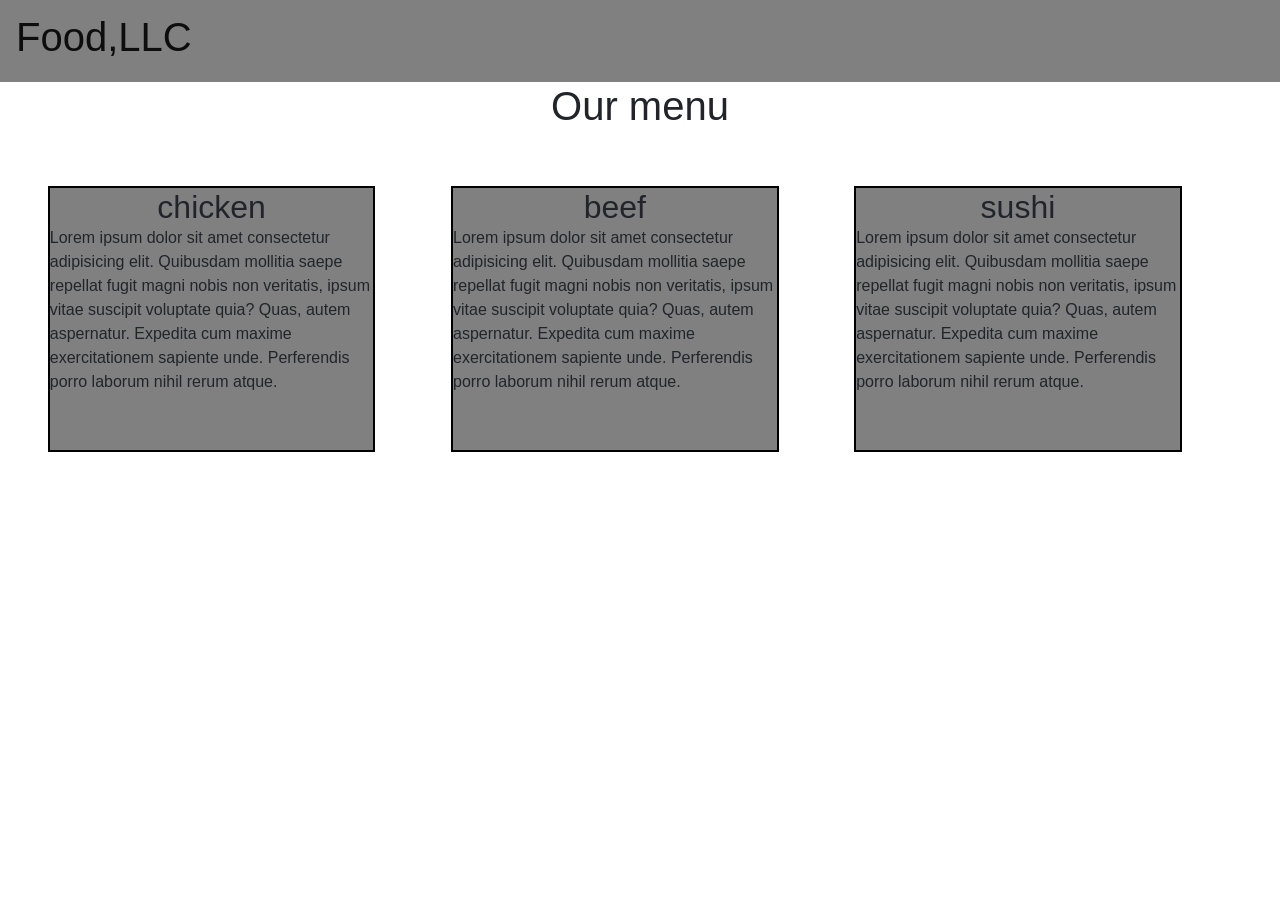
<file: mod3-solution/index.html>
<!DOCTYPE html>
<html lang="en">
<head>
<meta charset="utf-8">
<meta name="viewport" content="width=device-width, initial-scale=1, shrink-to-fit=no">
<title>Bootstrap 4 Static Navbar</title>
<link rel="stylesheet" href="css/style.css">
<link rel="stylesheet" href="css/bootstrap.min.css">
<link rel="stylesheet" href="css/bootstrap.css">
<script src="js/jquery-3.5.1.js"></script>
<script src="js/bootstrap.min.js"></script>
</head>
<body>
<div class="my-nav" id="mynav">
    <nav class="navbar  navbar-expand-sm  navbar-light my-nav" >
        <a href="#my-nav" class="navbar-brand brand"><h1>Food,LLC</h1></a>
        <button type="button" class="navbar-toggler " id="navin" data-toggle="collapse" data-target="#navbarCollapse">
            <span class="navbar-toggler-icon" ></span>
        </button>
    </nav>
    <div class="collapse navbar-collapse  nav-new" id="navbarCollapse">
        <div class="navbar-nav">
            <a href="#box1" class="nav-item nav-link ">Chicken</a>
            <a href="#box2" class="nav-item nav-link">beef</a>
            <a href="#box3" class="nav-item nav-link">sushi</a>
        </div>
    </div>
</div>

<h1 id ="top"> Our menu</h1>
<div id="services">
    <div class="box" id="box1" ><h2 class="sider">chicken</h2><p id="p">Lorem ipsum dolor sit amet consectetur adipisicing elit. Quibusdam mollitia saepe repellat fugit magni nobis non veritatis, ipsum vitae suscipit voluptate quia? Quas, autem aspernatur. Expedita cum maxime exercitationem sapiente unde. Perferendis porro laborum nihil rerum atque.
     <p class="mobile">(End of chicken)<a href="#mynav">back to top</a></p></p></div>
    <div class="box" id="box2"><h2 class="sider">beef</h2><p id="p">Lorem ipsum dolor sit amet consectetur adipisicing elit. Quibusdam mollitia saepe repellat fugit magni nobis non veritatis, ipsum vitae suscipit voluptate quia? Quas, autem aspernatur. Expedita cum maxime exercitationem sapiente unde. Perferendis porro laborum nihil rerum atque.
        <p class="mobile">(End of beef)<a href="#mynav">back to top</a></p></p>
    </div>
    <div class="box" id="box3"><h2 class="sider">sushi</h2><p id="p">Lorem ipsum dolor sit amet consectetur adipisicing elit. Quibusdam mollitia saepe repellat fugit magni nobis non veritatis, ipsum vitae suscipit voluptate quia? Quas, autem aspernatur. Expedita cum maxime exercitationem sapiente unde. Perferendis porro laborum nihil rerum atque.
        <p class="mobile">(End of sushi)<a href="#mynav">back to top</a></p></p></div>
</div>
</body>
</html>
</file>
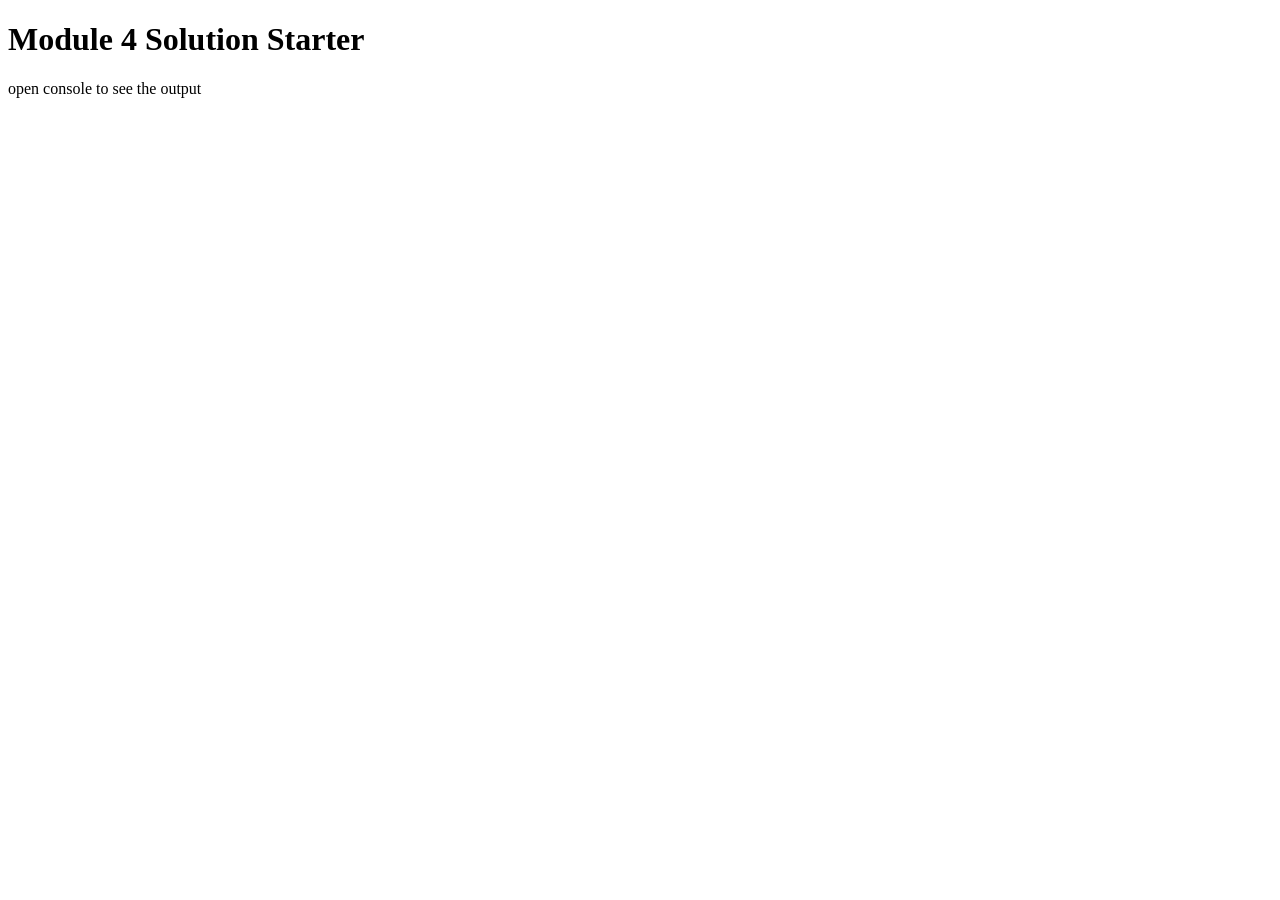
<file: Module4/index.html>
<!DOCTYPE html>
<html>
<head>
  <meta charset="utf-8">
  <title>Module 4 Solution</title>
  <script src="SpeakHello.js"></script>
  <script src="SpeakGoodBye.js"></script>
  <script src="script.js"></script>
</head>
<body>
  <h1>Module 4 Solution Starter</h1>
  <p>open console to see the output</p>
</body>
</html>
</file>
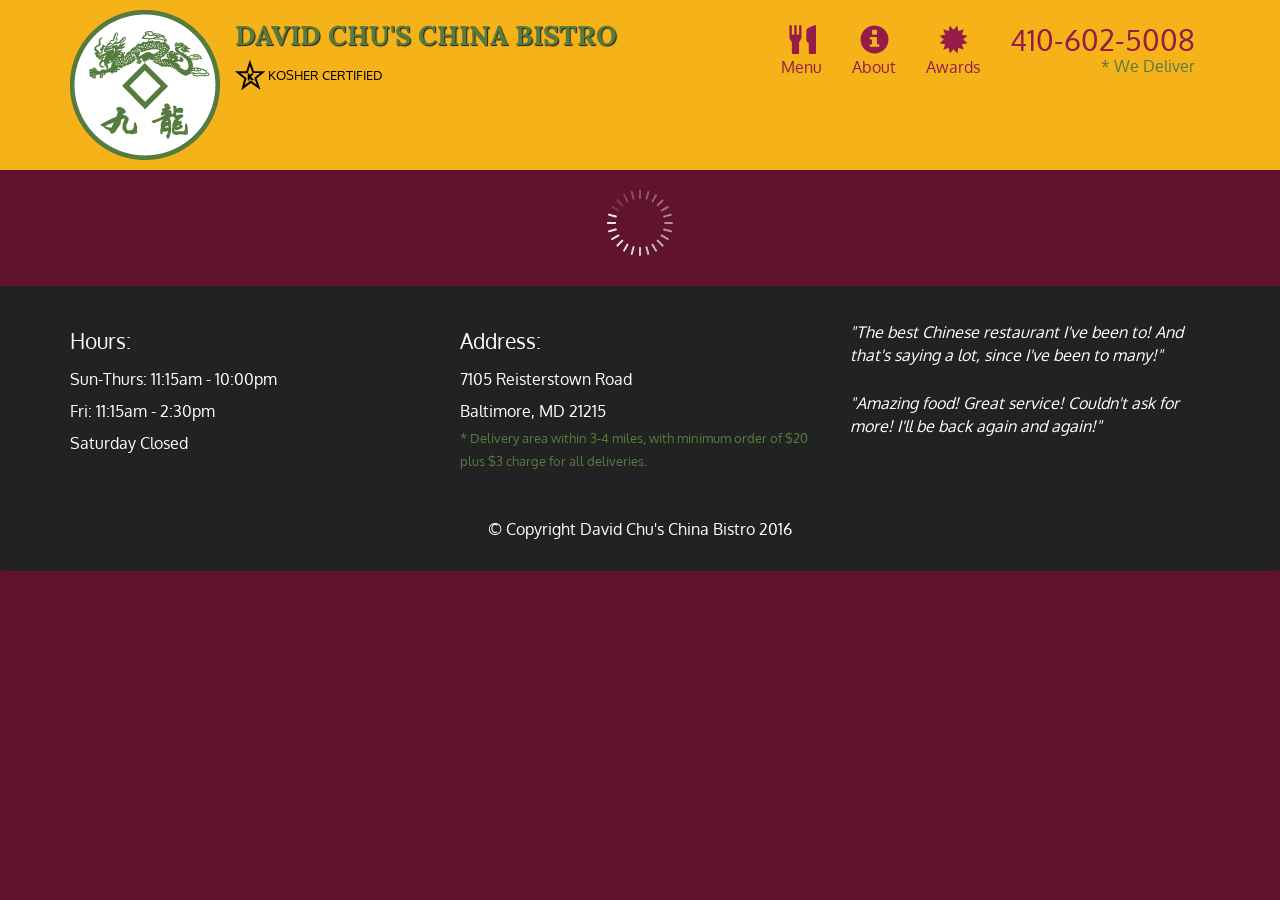
<file: Module5_solution/index.html>
<!doctype html>
<html lang="en">
  <head>
    <meta charset="utf-8">
    <meta http-equiv="X-UA-Compatible" content="IE=edge">
    <meta name="viewport" content="width=device-width, initial-scale=1">
    <title>David Chu's China Bistro</title>
    <link rel="stylesheet" href="css/bootstrap.min.css">
    <link rel="stylesheet" href="css/styles.css">
    <link href='https://fonts.googleapis.com/css?family=Oxygen:400,300,700' rel='stylesheet' type='text/css'>
    <link href='https://fonts.googleapis.com/css?family=Lora' rel='stylesheet' type='text/css'>
  </head>
<body>
  <header>
    <nav id="header-nav" class="navbar navbar-default">
      <div class="container">
        <div class="navbar-header">
          <a href="index.html" class="pull-left visible-md visible-lg">
            <div id="logo-img" alt="Logo image"></div>
          </a>

          <div class="navbar-brand">
            <a href="index.html"><h1>David Chu's China Bistro</h1></a>
            <p>
              <img src="images/star-k-logo.png" alt="Kosher certification">
              <span>Kosher Certified</span>
            </p>
          </div>

          <button id="navbarToggle" type="button" class="navbar-toggle collapsed" data-toggle="collapse" data-target="#collapsable-nav" aria-expanded="false">
            <span class="sr-only">Toggle navigation</span>
            <span class="icon-bar"></span>
            <span class="icon-bar"></span>
            <span class="icon-bar"></span>
          </button>
        </div>
        
        <div id="collapsable-nav" class="collapse navbar-collapse">
           <ul id="nav-list" class="nav navbar-nav navbar-right">
            <li id="navHomeButton" class="visible-xs active">
              <a href="index.html">
                <span class="glyphicon glyphicon-home"></span> Home</a>
            </li>
            <li id="navMenuButton">
              <a href="#" onclick="$dc.loadMenuCategories();">
                <span class="glyphicon glyphicon-cutlery"></span><br class="hidden-xs"> Menu</a>
            </li>
            <li>
              <a href="#">
                <span class="glyphicon glyphicon-info-sign"></span><br class="hidden-xs"> About</a>
            </li>
            <li>
              <a href="#">
                <span class="glyphicon glyphicon-certificate"></span><br class="hidden-xs"> Awards</a>
            </li>
            <li id="phone" class="hidden-xs">
              <a href="tel:410-602-5008">
                <span>410-602-5008</span></a><div>* We Deliver</div>
            </li>
          </ul><!-- #nav-list -->
        </div><!-- .collapse .navbar-collapse -->
      </div><!-- .container -->
    </nav><!-- #header-nav -->
  </header>

  <div id="call-btn" class="visible-xs">
    <a class="btn" href="tel:410-602-5008">
    <span class="glyphicon glyphicon-earphone"></span>
    410-602-5008
    </a>
  </div>
  <div id="xs-deliver" class="text-center visible-xs">* We Deliver</div>

  <div id="main-content" class="container"></div>

  <footer class="panel-footer">
    <div class="container">
      <div class="row">
        <section id="hours" class="col-sm-4">
          <span>Hours:</span><br>
          Sun-Thurs: 11:15am - 10:00pm<br>
          Fri: 11:15am - 2:30pm<br>
          Saturday Closed
          <hr class="visible-xs">
        </section>
        <section id="address" class="col-sm-4">
          <span>Address:</span><br>
          7105 Reisterstown Road<br>
          Baltimore, MD 21215
          <p>* Delivery area within 3-4 miles, with minimum order of $20 plus $3 charge for all deliveries.</p>
          <hr class="visible-xs">
        </section>
        <section id="testimonials" class="col-sm-4">
          <p>"The best Chinese restaurant I've been to! And that's saying a lot, since I've been to many!"</p>
          <p>"Amazing food! Great service! Couldn't ask for more! I'll be back again and again!"</p>
        </section>
      </div>
      <div class="text-center">&copy; Copyright David Chu's China Bistro 2016</div>
    </div>
  </footer>

  <!-- jQuery (Bootstrap JS plugins depend on it) -->
  <script src="js/jquery-2.1.4.min.js"></script>
  <script src="js/bootstrap.min.js"></script>
  <script src="js/ajax-utils.js"></script>
  <script src="js/script.js"></script>
</body>
</html>
</file>
<file: mod3-solution/css/style.css>
.my-nav{
    background-color: grey;
}


/********** Base styles **********/
* {
  box-sizing: border-box;
}
#top{
    text-align: center;
}
#services{
  align-items: center;
  position: absolute;
  padding:10px;

}

.sider{
  position: relative;
  text-align: center;
  margin: 0px;
}
.box{
  background-color: gray;
}
.nav-item{
  text-align: center;
  color: black;
  font-weight: bold;
  background-color: azure;
  border: 1px solid black;
  
}
#navin{
  border: 1px solid black;
}
#navin:active{
  background-color: azure;
  border: 1px solid white;
  border: 0px;
}
#navin:hover{
  background-color: aliceblue;
}
.nav-new{
  margin: 0%;
}
.mobile{
  padding: 0%;
  margin: 0%;}
@media  (min-width: 767.98px) {
  .box{
  margin: 3%;
  border: 2px solid black;
  float: left;
  width: 26%;

  }
  .nav-new{
    visibility: hidden;
  }
  .mobile{
    visibility: hidden;
  }
}
@media (min-width: 576px) and (max-width: 767.98px) {
  #box1,#box2{
  margin: 4%;
  border: 2px solid black;
  float: left;
  width:40%
  }
  #box3{
    height: 20%;
    border: 2px solid black;
    float: left;
    margin-left: 4%;
    margin-right: 7%;
  }
  .nav-new{
    visibility: hidden;
  }
  .mobile{
    visibility: hidden;
  }
  
}
@media  (max-width: 767px) {
  .box{
  margin: 3%;
  border: 2px solid black;
  

  }
  
  
}
</file>
<file: Module5_solution/css/styles.css>
body {
  font-size: 16px;
  color: #fff;
  background-color: #61122f;
  font-family: 'Oxygen', sans-serif;
}

/** HEADER **/
#header-nav {
  background-color: #f6b319;
  border-radius: 0;
  border: 0;
}

#logo-img {
  background: url('../images/restaurant-logo_large.png') no-repeat;
  width: 150px;
  height: 150px;
  margin: 10px 15px 10px 0;
}

.navbar-brand {
  padding-top: 25px;
}
.navbar-brand h1 { /* Restaurant name */
  font-family: 'Lora', serif;
  color: #557c3e;
  font-size: 1.5em;
  text-transform: uppercase;
  font-weight: bold;
  text-shadow: 1px 1px 1px #222;
  margin-top: 0;
  margin-bottom: 0;
  line-height: .75;
}
.navbar-brand a:hover, .navbar-brand a:focus {
  text-decoration: none;
}
.navbar-brand p { /* Kosher cert */
  color: #000;
  text-transform: uppercase;
  font-size: .7em;
  margin-top: 15px;
}
.navbar-brand p span { /* Star-K */
  vertical-align: middle;
}

#nav-list {
  margin-top: 10px;
}
#nav-list a {
  color: #951C49;
  text-align: center;
}
#nav-list a:hover {
  background: #E7E7E7;
}
#nav-list a span {
  font-size: 1.8em;
}

#phone {
  margin-top: 5px;
}
#phone a { /* Phone number */
  text-align: right;
  padding-bottom: 0;
}
#phone div { /* We Deliver */
  color: #557c3e;
  text-align: right;
  padding-right: 15px;
}

.navbar-header button.navbar-toggle, .navbar-header .icon-bar {
  border: 1px solid #61122f;
}
.navbar-header button.navbar-toggle {
  clear: both;
  margin-top: -30px;
}
/* END HEADER */

/* FOOTER */
.panel-footer {
  margin-top: 30px;
  padding-top: 35px;
  padding-bottom: 30px;
  background-color: #222;
  border-top: 0;
}
.panel-footer div.row {
  margin-bottom: 35px;
}
#hours, #address {
  line-height: 2;
}
#hours > span, #address > span {
  font-size: 1.3em;
}
#address p {
  color: #557c3e;
  font-size: .8em;
  line-height: 1.8;
}
#testimonials {
  font-style: italic;
}
#testimonials p:nth-child(2) {
  margin-top: 25px;
}
/* END FOOTER */



/* HOME PAGE */
.container .jumbotron {
  box-shadow: 0 0 50px #3F0C1F;
  border: 2px solid #3F0C1F;
}

#menu-tile, #specials-tile, #map-tile {
  height: 250px;
  width: 100%;
  margin-bottom: 15px;
  position: relative;
  border: 2px solid #3F0C1F;
  overflow: hidden;
}
#menu-tile:hover, #specials-tile:hover, #map-tile:hover {
  box-shadow: 0 1px 5px 1px #cccccc;
}
#menu-tile {
  background: url('../images/menu-tile.jpg') no-repeat;
  background-position: center;
}
#specials-tile {
  background: url('../images/specials-tile.jpg') no-repeat;
  background-position: center;
}
#menu-tile span, #specials-tile span, #map-tile span {
  position: absolute;
  bottom: 0;
  right: 0;
  width: 100%;
  text-align: center;
  font-size: 1.6em;
  text-transform: uppercase;
  background-color: #000;
  color: #fff;
  opacity: .8;
}
/* END HOME PAGE */

/* MENU CATEGORIES PAGE */
.category-tile { 
  position: relative;
  border: 2px solid #3F0C1F;
  overflow: hidden;
  width: 200px;
  height: 200px;
  margin: 0 auto 15px;
}
.category-tile span {
  position: absolute;
  bottom: 0;
  right: 0;
  width: 100%;
  text-align: center;
  font-size: 1.2em;
  text-transform: uppercase;
  background-color: #000;
  color: #fff;
  opacity: .8;
}
.category-tile:hover {
  box-shadow: 0 1px 5px 1px #cccccc;
}

#menu-categories-title + div {
  margin-bottom: 50px;
}
/* END MENU CATEGORIES PAGE */

/* SINGLE CATEGORY PAGE */
.menu-item-tile {
  margin-bottom: 25px;
}
.menu-item-tile hr {
  width: 80%;
}
.menu-item-tile .menu-item-price {
  font-size: 1.1em;
  text-align: right;
  margin-top: -15px;
  margin-right: -15px;
}
.menu-item-tile .menu-item-price span {
  font-size: .6em;
}
.menu-item-photo {
  position: relative;
  border: 2px solid #3F0C1F; 
  overflow: hidden;
  padding: 0;
  margin-right: -15px;
  margin-left: auto;
  margin-bottom: 20px;
  max-width: 250px;
}
.menu-item-photo div {
  position: absolute;
  bottom: 0;
  right: 0;
  width: 80px;
  background-color: #557c3e;
  text-align: center;
}
.menu-item-description {
  padding-right: 30px;
}
h3.menu-item-title {
  margin: 0 0 10px;
}
.menu-item-details {
  font-size: .9em;
  font-style: italic;
}
/* END SINGLE CATEGORY PAGE */


/********** Large devices only **********/
@media (min-width: 1200px) {
  .container .jumbotron {
    background: url('../images/jumbotron_1200.jpg') no-repeat;
    height: 675px;
  }
}

/********** Medium devices only **********/
@media (min-width: 992px) and (max-width: 1199px) {
  /* Header */
  #logo-img {
    background: url('../images/restaurant-logo_medium.png') no-repeat;
    width: 100px;
    height: 100px;
    margin: 5px 5px 5px 0;
  }
  /* End Header */

  /* Home Page */
  .container .jumbotron {
    background: url('../images/jumbotron_992.jpg') no-repeat;
    height: 558px;
  }
  /* End Home Page */
}

/********** Small devices only **********/
@media (min-width: 768px) and (max-width: 991px) {
  /* Home Page */
  .container .jumbotron {
    background: url('../images/jumbotron_768.jpg') no-repeat;
    height: 432px;
  }
  /* End Home Page */
}

/********** Extra small devices only **********/
@media (max-width: 767px) {
  /* Header */
  .navbar-brand {
    padding-top: 10px;
    height: 80px;
  }
  .navbar-brand h1 { /* Restaurant name */
    padding-top: 10px;
    font-size: 5vw; /* 1vw = 1% of viewport width */
  }
  .navbar-brand p { /* Kosher cert */
    font-size: .6em;
    margin-top: 12px;
  }
  .navbar-brand p img { /* Star-K */
    height: 20px;
  }

  #collapsable-nav a { /* Collapsed nav menu text */
    font-size: 1.2em;
  }
  #collapsable-nav a span { /* Collapsed nav menu glyph */
    font-size: 1em;
    margin-right: 5px;
  }

  #call-btn > a {
    font-size: 1.5em;
    display: block;
    margin: 0 20px;
    padding: 10px;
    border: 2px solid #fff;
    background-color: #f6b319;
    color: #951c49;
  }
  #xs-deliver {
    margin-top: 5px;
    font-size: .7em;
    letter-spacing: .1em;
    text-transform: uppercase;
  }
  /* End Header */

  /* Footer */
  .panel-footer section {
    margin-bottom: 30px;
    text-align: center;
  }
  .panel-footer section:nth-child(3) {
    margin-bottom: 0; /* margin already exists on the whole row */
  }
  .panel-footer section hr {
    width: 50%;
  }
  /* End Footer */

  /* Home Page */
  .container .jumbotron {
    margin-top: 30px;
    padding: 0;
  }
  #menu-tile, #specials-tile {
    width: 360px;
    margin: 0 auto 15px;
  }

  .menu-item-photo {
    margin-right: auto;
  }
  .menu-item-tile .menu-item-price {
    text-align: center;
  }
  .menu-item-description {
    text-align: center;;
  }
}


/********** Super extra small devices Only :-) (e.g., iPhone 4) **********/
@media (max-width: 479px) {
  /* Header */
  .navbar-brand h1 { /* Restaurant name */
    padding-top: 5px;
    font-size: 6vw;
  }
  /* End Header */
  
  /* Home page */
  #menu-tile, #specials-tile {
    width: 280px;
    margin: 0 auto 15px;
  }

  .col-xxs-12 {
    position: relative;
    min-height: 1px;
    padding-right: 15px;
    padding-left: 15px;
    float: left;
    width: 100%;
  }
}
</file>
